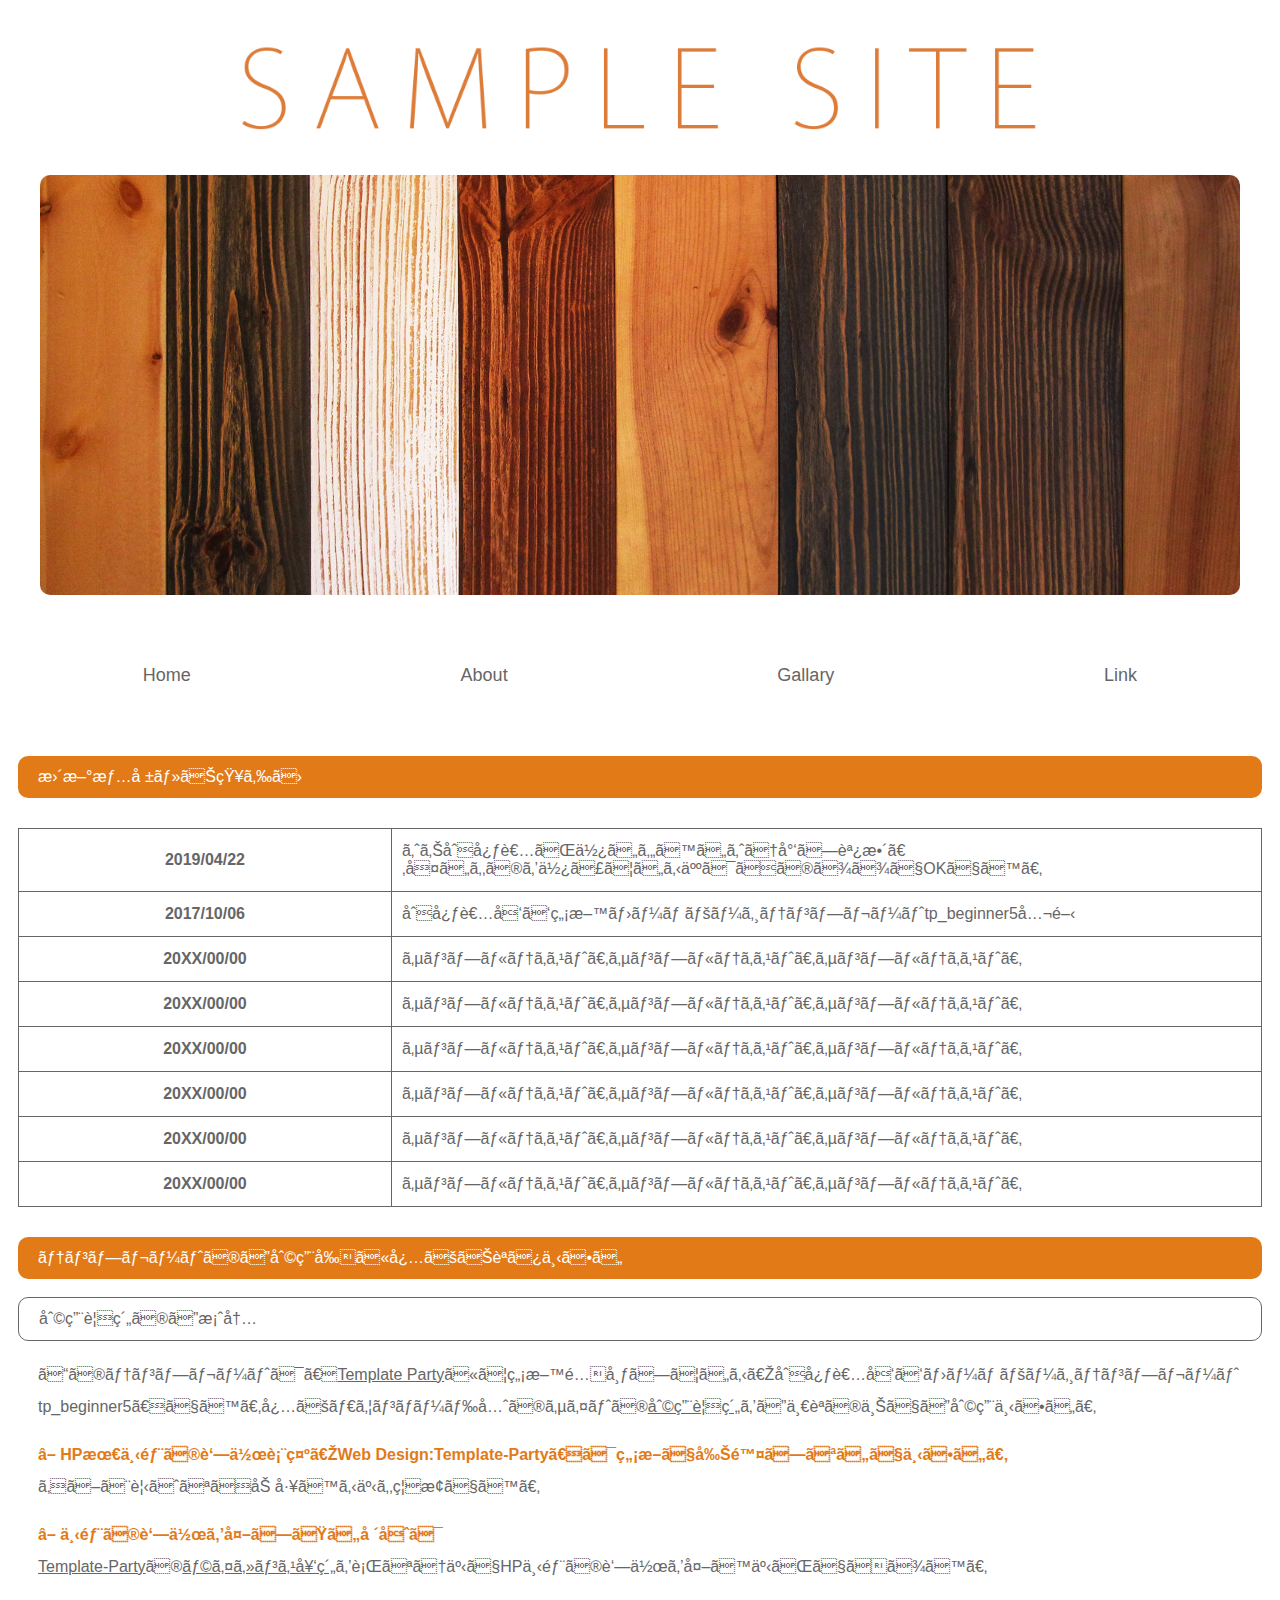
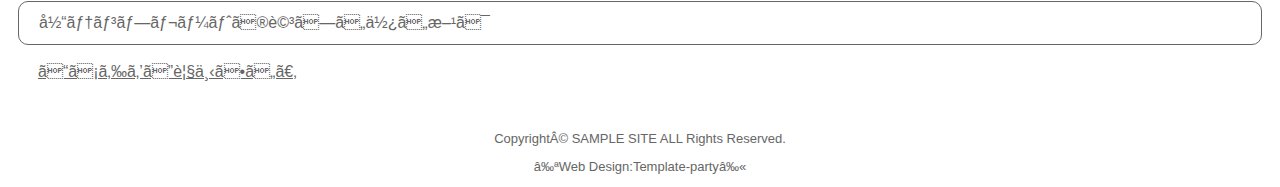
<file: index.html>
<!DOCTYPE html>
<html lang="ja">
  <head>
    <meta charset="utf=8">
    <meta name="viewport" content="width=device-width, initial-scale=1.0">
    <title>初心者向けホームページテンプレート tp_beginner5</title>
    <link rel="stylesheet" href="css/styles.css">
  </head>

  <body>
    <header>
      <img class="img1" src="img/logo.png">
      <img class="img2" src="img/mainimg.jpg">
      <nav>
        <ul>
          <li><a href="">Home</a></li>
          <li><a href="about.html">About</a></li>
          <li><a href="gallery.html">Gallary</a></li>
          <li><a href="link.html">Link</a></li>
        </ul>
      </nav>
    </header>

    <section class="info">
      <h1>更新情報・お知らせ</h1>
      <table cellspacing="18px">
        <tr>
          <th>2019/04/22</th>
          <td>より初心者が使いやすいよう少し調整。古いものを使っている人はそのままでOKです。</td>
        </tr>
        <tr>
          <th>2017/10/06</th>
          <td>初心者向け無料ホームページテンプレートtp_beginner5公開</td>
        </tr>
        <tr>
          <th>20XX/00/00</th>
          <td>サンプルテキスト。サンプルテキスト。サンプルテキスト。</td>
        </tr>
        <tr>
          <th>20XX/00/00</th>
          <td>サンプルテキスト。サンプルテキスト。サンプルテキスト。</td>
        </tr>
        <tr>
          <th>20XX/00/00</th>
          <td>サンプルテキスト。サンプルテキスト。サンプルテキスト。</td>
        </tr>
        <tr>
          <th>20XX/00/00</th>
          <td>サンプルテキスト。サンプルテキスト。サンプルテキスト。</td>
        </tr>
        <tr>
          <th>20XX/00/00</th>
          <td>サンプルテキスト。サンプルテキスト。サンプルテキスト。</td>
        </tr>
        <tr>
          <th>20XX/00/00</th>
          <td>サンプルテキスト。サンプルテキスト。サンプルテキスト。</td>
        </tr>
      </table>
    </section>

    <section class="read">
      <h1>テンプレートのご利用前に必ずお読み下さい</h1>
      <h2>利用規約のご案内</h2>
      <p>このテンプレートは、<a href="https://template-party.com/">Template Party</a>にて無料配布している『初心者向けホームページテンプレート tp_beginner5』です。必ずダウンロード先のサイトの<a href="https://template-party.com/read.html">利用規約</a>をご一読の上でご利用下さい。</p>
      <dl>
        <dt>■HP最下部の著作表示『Web Design:Template-Party』は無断で削除しないで下さい。</dt>
        <dd>わざと見えなく加工する事も禁止です。</dd>
        <dt>■下部の著作を外したい場合は</dt>
        <dd><a href="https://template-party.com/">Template-Party</a>の<a href="https://template-party.com/member.html">ライセンス契約</a>を行なう事でHP下部の著作を外す事ができます。</dd>
      </dl>
      <h2>当テンプレートの詳しい使い方は</h2>
      <a class="read1" href="">こちらをご覧下さい。</a>
    </section>

    <footer>
      <p>Copyright© <a href="">SAMPLE SITE</a> ALL Rights Reserved.</p>
      <p>≪<a href="https://template-party.com/" target="_blank">Web Design:Template-party</a>≫</p>
    </footer>

  </body>
</html>
</file>
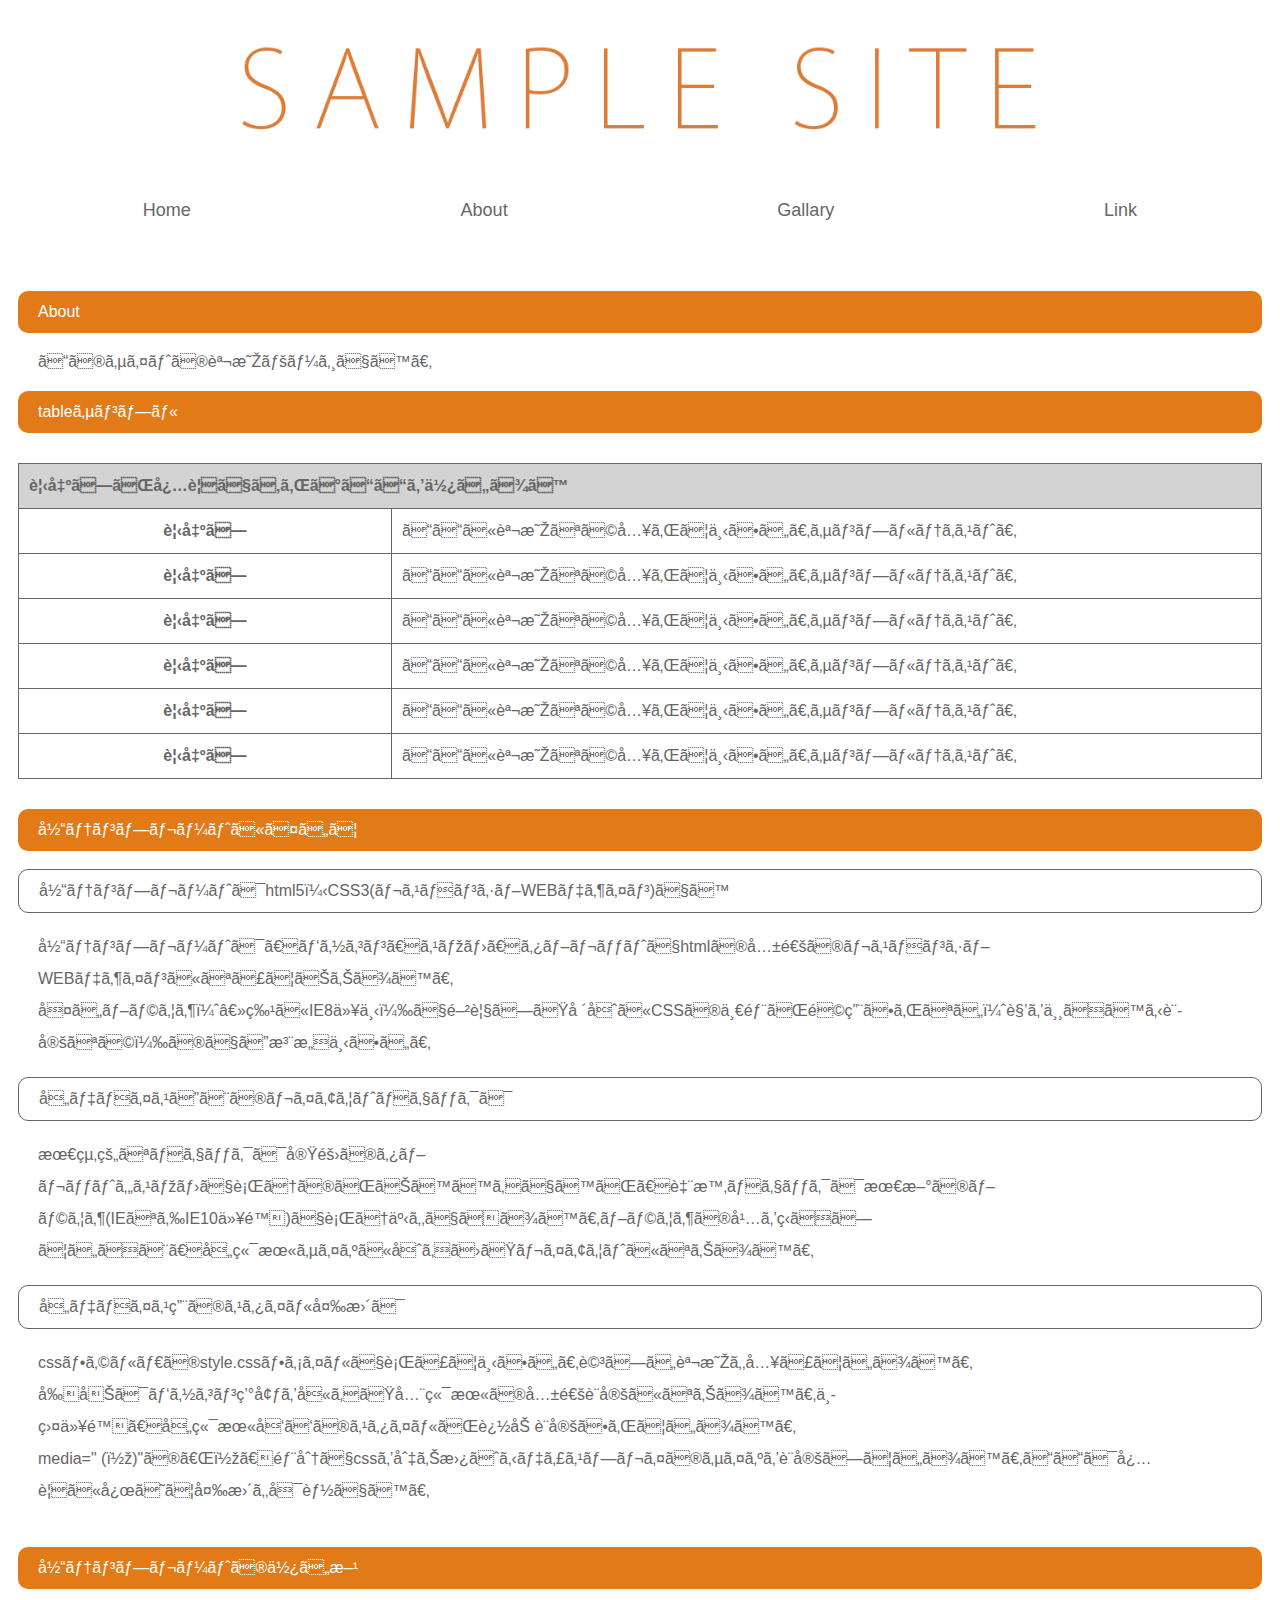
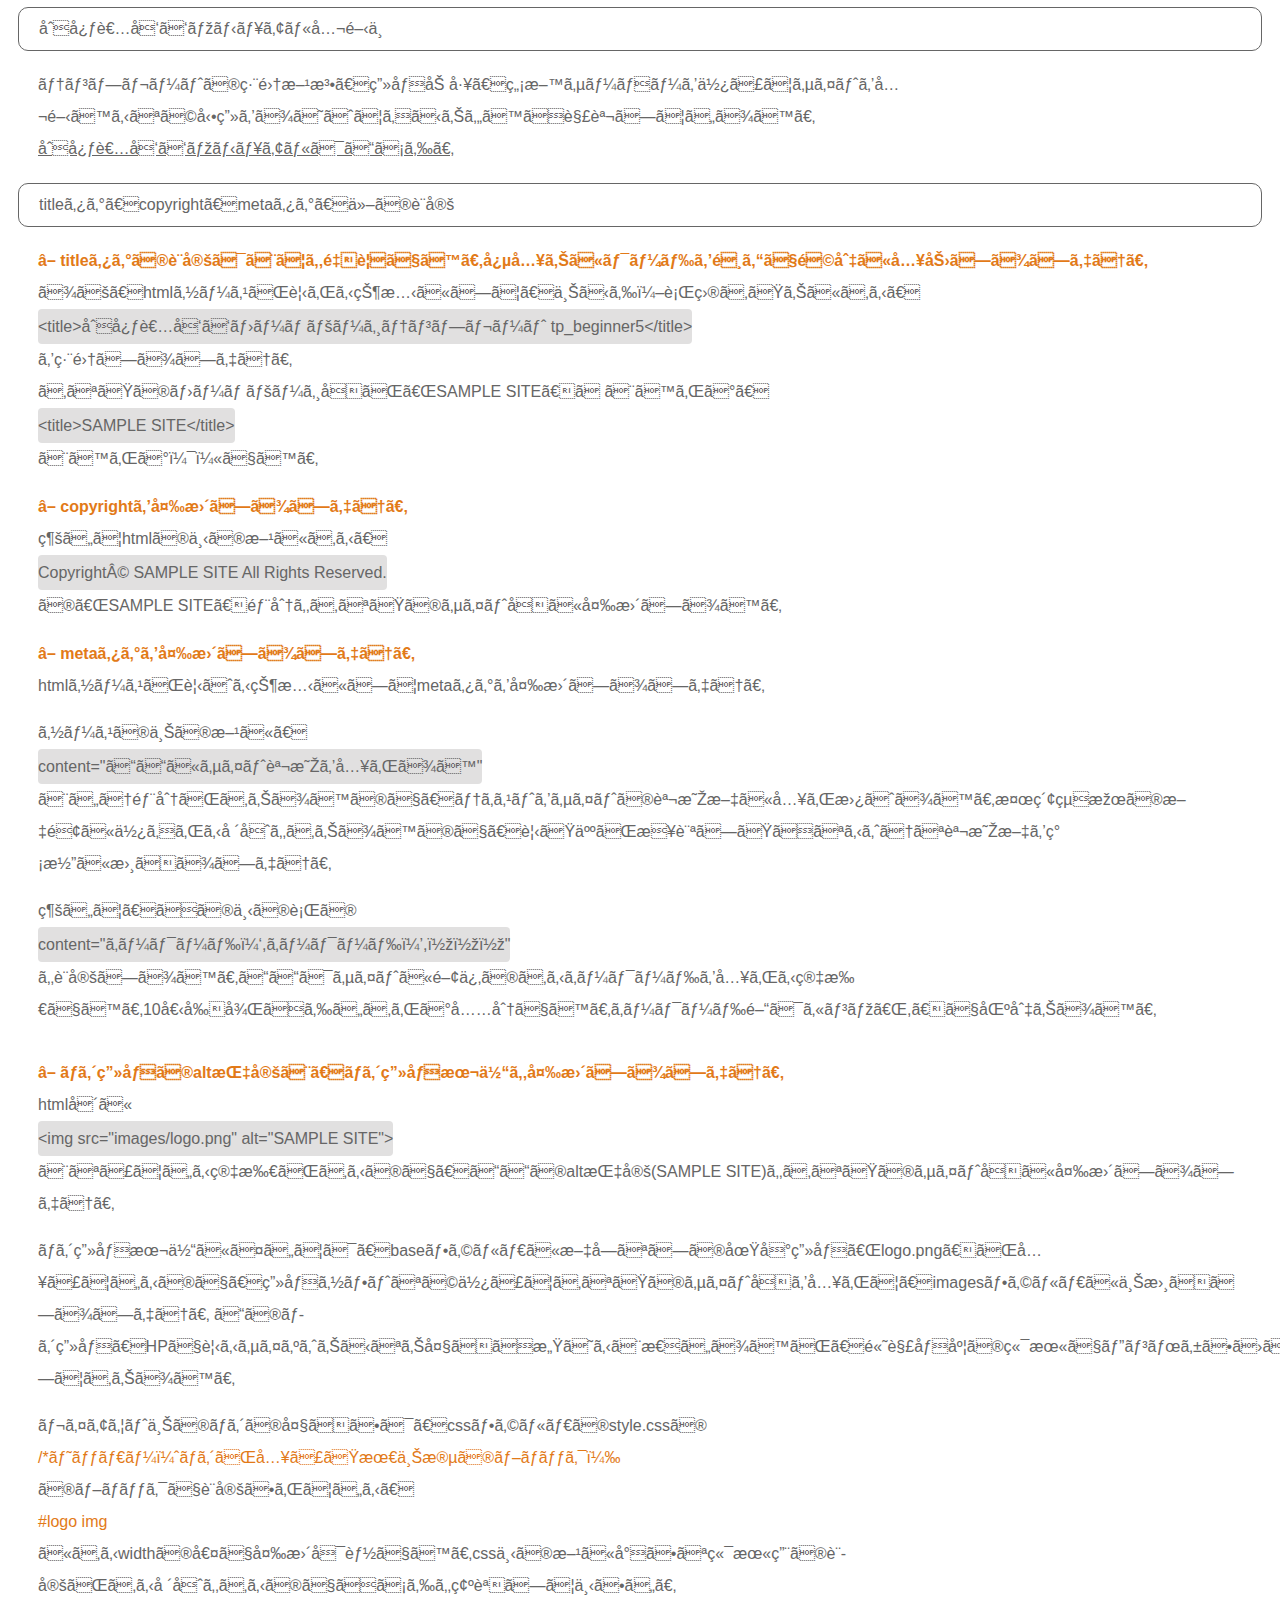
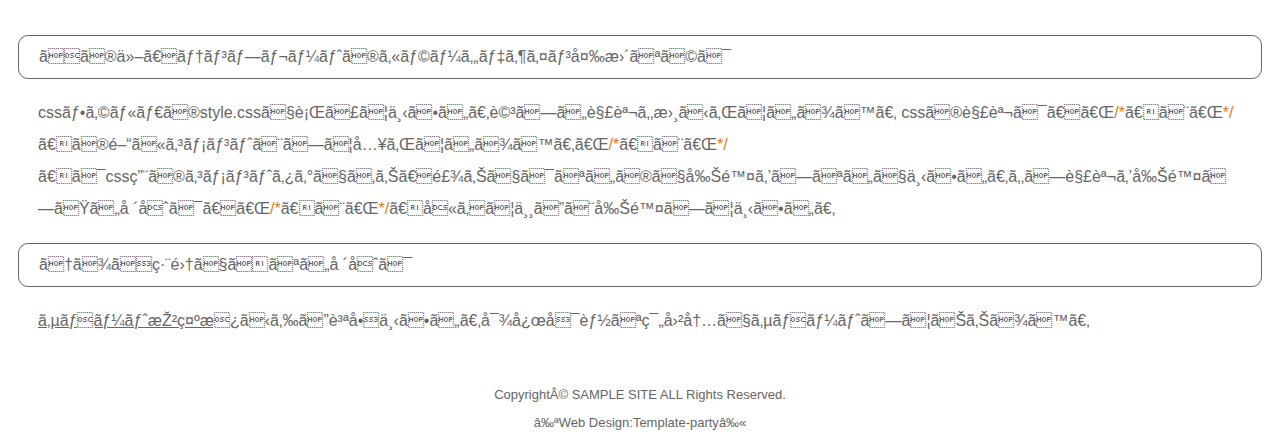
<file: about.html>
<!DOCTYPE html>
<html lang="ja">
  <head>
    <meta charset="utf=8">
    <meta name="viewport" content="width=device-width, initial-scale=1.0">
    <title>初心者向けホームページテンプレート tp_beginner5</title>
    <link rel="stylesheet" href="css/styles.css">
  </head>

  <body>
    <header>
      <img class="img1" src="img/logo.png">
      <nav>
        <ul>
          <li><a href="index.html">Home</a></li>
          <li><a href="">About</a></li>
          <li><a href="gallery.html">Gallary</a></li>
          <li><a href="link.html">Link</a></li>
        </ul>
      </nav>
    </header>

    <section class="about">
      <h1>About</h1>
      <p>このサイトの説明ページです。</p>
    </section>

    <section class="table">
      <h1>tableサンプル</h1>
      <table>
        <thead>
          <tr>
            <td colspan="2">見出しが必要であればここを使います</td>
          </tr>
        </thead>
        <tbody>
          <tr>
            <th>見出し</th>
            <td>ここに説明など入れて下さい。サンプルテキスト。</td>
          </tr>
          <tr>
            <th>見出し</th>
            <td>ここに説明など入れて下さい。サンプルテキスト。</td>
          </tr>
          <tr>
            <th>見出し</th>
            <td>ここに説明など入れて下さい。サンプルテキスト。</td>
          </tr>
          <tr>
            <th>見出し</th>
            <td>ここに説明など入れて下さい。サンプルテキスト。</td>
          </tr>
          <tr>
            <th>見出し</th>
            <td>ここに説明など入れて下さい。サンプルテキスト。</td>
          </tr>
          <tr>
            <th>見出し</th>
            <td>ここに説明など入れて下さい。サンプルテキスト。</td>
          </tr>
        </tbody>
      </table>
    </section>

    <section class="template1">
      <h1>当テンプレートについて</h1>
      <h2>当テンプレートはhtml5＋CSS3(レスポンシブWEBデザイン)です</h2>
      <p>
        当テンプレートは、パソコン、スマホ、タブレットでhtmlの共通のレスポンシブWEBデザインになっております。
      </p>
      <p>
        古いブラウザ（※特にIE8以下）で閲覧した場合にCSSの一部が適用されない（角を丸くする設定など）のでご注意下さい。
      </p>
      <h2>各デバイスごとのレイアウトチェックは</h2>
      <p>
        最終的なチェックは実際のタブレットやスマホで行うのがおすすめですが、臨時チェックは最新のブラウザ(IEならIE10以降)で行う事もできます。ブラウザの幅を狭くしていくと、各端末サイズに合わせたレイアウトになります。
      </p>
      <h2>各デバイス用のスタイル変更は</h2>
      <p>
        cssフォルダのstyle.cssファイルで行って下さい。詳しい説明も入っています。
      </p>
      <p>
        前半はパソコン環境を含めた全端末の共通設定になります。中盤以降、各端末向けのスタイルが追加設定されています。
      </p>
      <p>
        media=" (～)"の「～」部分でcssを切り替えるディスプレイのサイズを設定しています。ここは必要に応じて変更も可能です。
      </p>
    </section>

  <section class="template2">
    <h1>当テンプレートの使い方</h1>
    <h2>初心者向けマニュアル公開中</h2>
    <p>
      テンプレートの編集方法、画像加工、無料サーバーを使ってサイトを公開するなど動画をまじえてわかりやすく解説しています。
    </p>
    <a href="https://template-party.com/tips/index_beginner.html">初心者向けマニュアルはこちら。</a>
    <h2>titleタグ、copyright、metaタグ、他の設定</h2>
    <dl>
      <dt>
        ■titleタグの設定はとても重要です。念入りにワードを選んで適切に入力しましょう。
      </dt>
      <dd>まず、htmlソースが見れる状態にして、上から６行目あたりにある、<br>
        <span>&lt;title&gt;初心者向けホームページテンプレート tp_beginner5&lt;/title&gt;</span><br>
        を編集しましょう。<br>
        あなたのホームページ名が「SAMPLE SITE」だとすれば、<br>
        <span>&lt;title&gt;SAMPLE SITE&lt;/title&gt;</span><br>
        とすればＯＫです。
      </dd>

      <dt>
        ■copyrightを変更しましょう。
      </dt>
      <dd>
        続いてhtmlの下の方にある、<br>
        <span>Copyright© SAMPLE SITE All Rights Reserved.</span><br>
        の「SAMPLE SITE」部分もあなたのサイト名に変更します。
      </dd>

      <dt>
        ■metaタグを変更しましょう。
      </dt>
      <dd>
        <p>htmlソースが見える状態にしてmetaタグを変更しましょう。</p>
        <p>ソースの上の方に、<br>
          <span>content="ここにサイト説明を入れます"</span><br>
          という部分がありますので、テキストをサイトの説明文に入れ替えます。検索結果の文面に使われる場合もありますので、見た人が来訪したくなるような説明文を簡潔に書きましょう。
        </p>
        <p>
          続いて、その下の行の<br>
          <span>content="キーワード１,キーワード２,～～～"</span><br>
          も設定します。ここはサイトに関係のあるキーワードを入れる箇所です。10個前後ぐらいあれば充分です。キーワード間はカンマ「,」で区切ります。
        </p>
      </dd>

      <dt>
        ■ロゴ画像のalt指定と、ロゴ画像本体も変更しましょう。
      </dt>
      <dd>
        <p>
          html側に<br>
          <span>&lt;img src="images/logo.png" alt="SAMPLE SITE"&gt;</span><br>
          となっている箇所があるので、ここのalt指定(SAMPLE SITE)もあなたのサイト名に変更しましょう。
        </p>
        <p>
          ロゴ画像本体については、baseフォルダに文字なしの土台画像「logo.png」が入っているので、画像ソフトなど使ってあなたのサイト名を入れて、imagesフォルダに上書きしましょう。
          このロゴ画像、HPで見るサイズよりかなり大きく感じると思いますが、高解像度の端末でピンボケさせない為に適当に大きくしてあります。
        </p>
        <p class="template3">
          レイアウト上のロゴの大きさは、cssフォルダのstyle.cssの
          <span>/*ヘッダー（ロゴが入った最上段のブロック）</span>
          のブロックで設定されている、
          <span>#logo img</span>
          にあるwidthの値で変更可能です。css下の方に小さな端末用の設定がある場合もあるのでそちらも確認して下さい。
        </p>
      </dd>
    </dl>
    <h2>その他、テンプレートのカラーやデザイン変更などは</h2>
    <p class="template4">
      cssフォルダのstyle.cssで行って下さい。詳しい解説も書かれています。
      cssの解説は、「<span>/*</span>」と「<span>*/</span>」の間にコメントとして入れています。「<span>/*</span>」と「<span>*/</span>」はcss用のコメントタグであり、飾りではないので削除をしないで下さい。もし解説を削除したい場合は、「<span>/*</span>」と「<span>*/</span>」含めて丸ごと削除して下さい。
    </p>
    <h2>うまく編集できない場合は</h2>
    <p>
      <a href="https://template-party.com/bbs/" class="sapport">サポート掲示板</a>からご質問下さい。対応可能な範囲内でサポートしております。
    </p>
  </section>

  <footer>
    <p>Copyright© <a href="">SAMPLE SITE</a> ALL Rights Reserved.</p>
    <p>≪<a href="https://template-party.com/" target="_blank">Web Design:Template-party</a>≫</p>
  </footer>
</body>
</file>
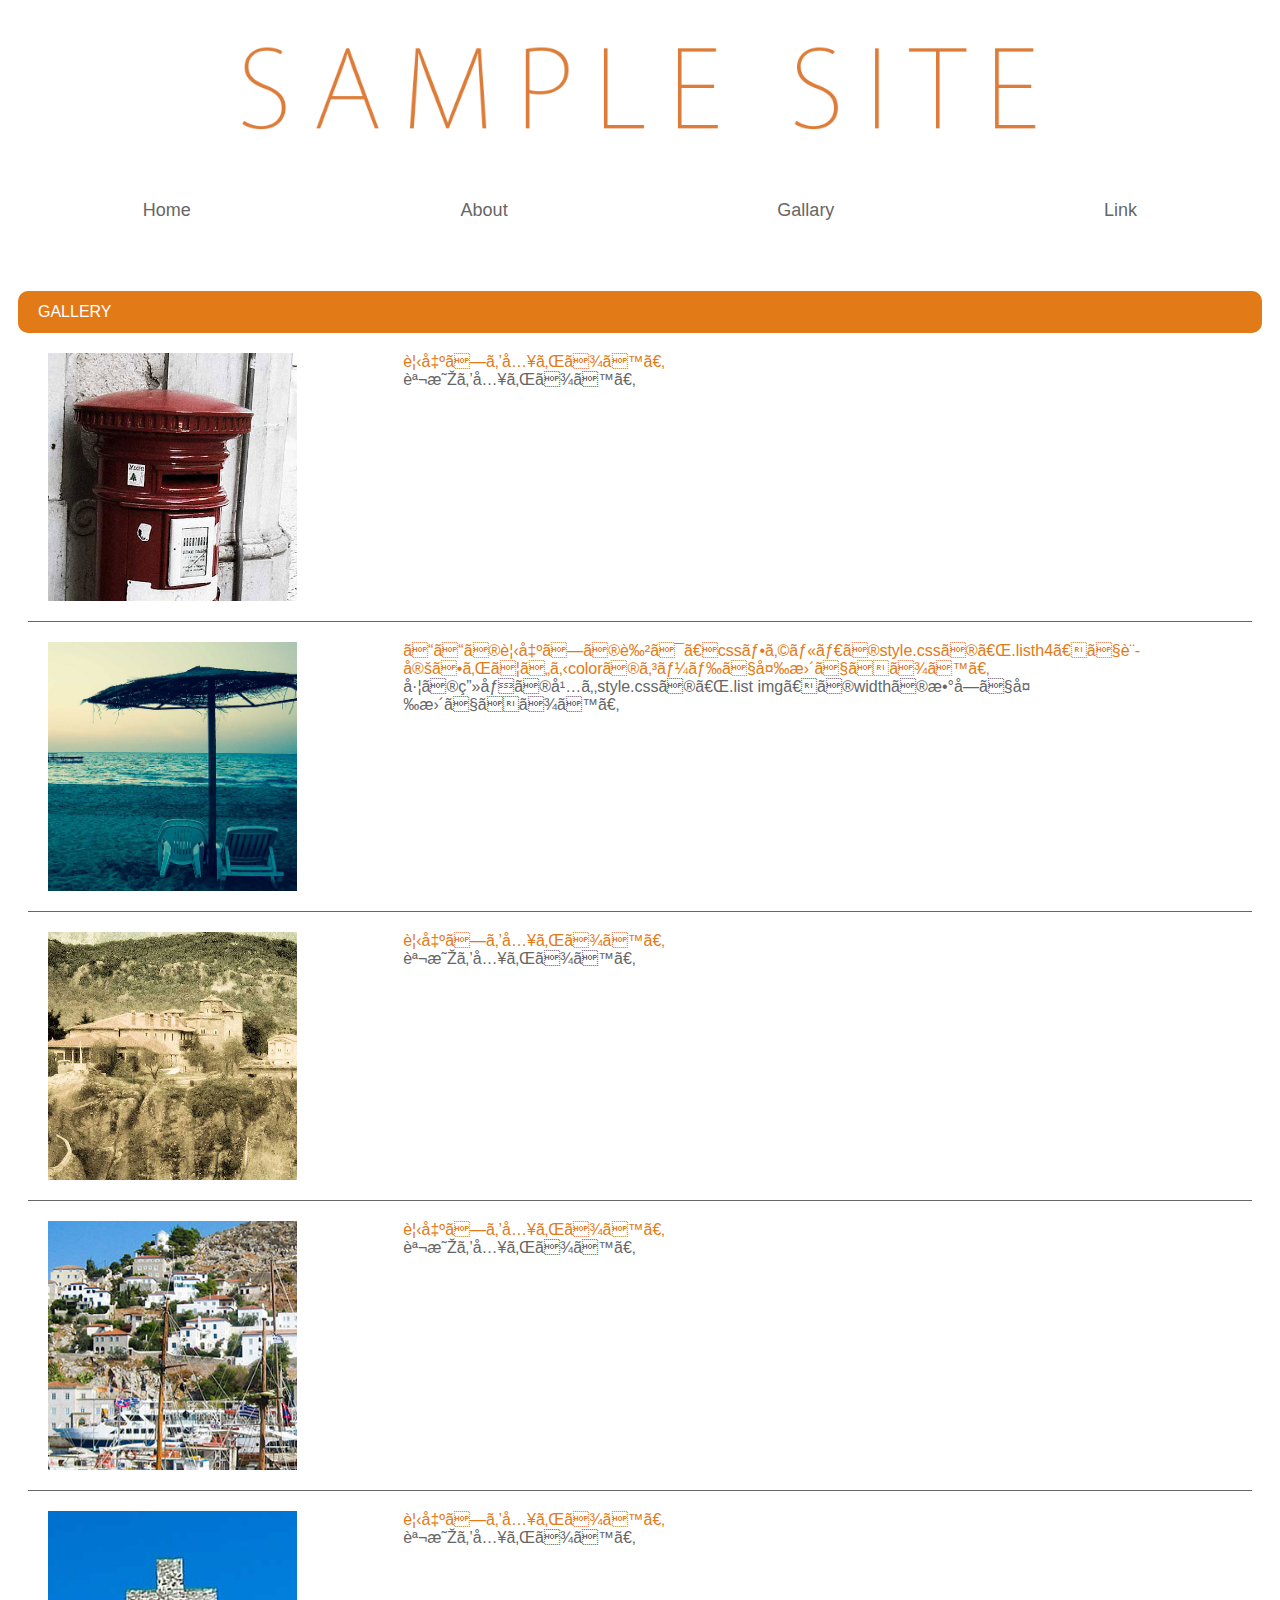
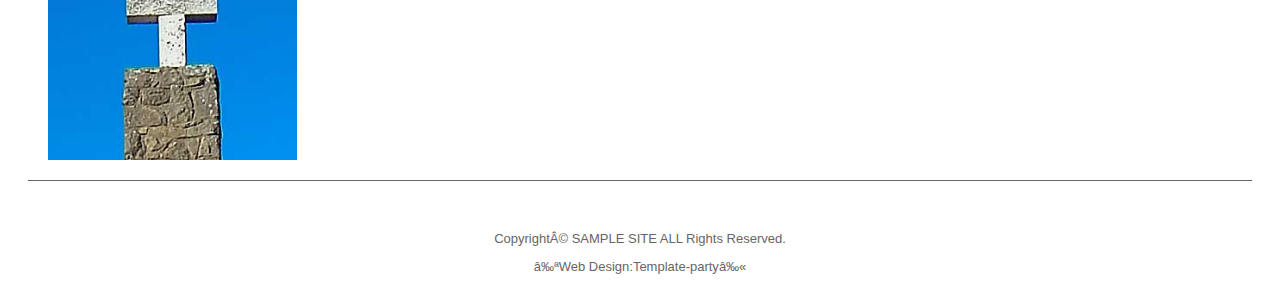
<file: gallery.html>
<!DOCTYPE html>
<html lang="ja">
  <head>
    <meta charset="utf=8">
    <meta name="viewport" content="width=device-width, initial-scale=1.0">
    <title>初心者向けホームページテンプレート tp_beginner5</title>
    <link rel="stylesheet" href="css/styles.css">
  </head>

  <body>
    <header>
      <img class="img1" src="img/logo.png">
      <nav>
        <ul>
          <li><a href="index.html">Home</a></li>
          <li><a href="about.html">About</a></li>
          <li><a href="">Gallary</a></li>
          <li><a href="link.html">Link</a></li>
        </ul>
      </nav>
    </header>

    <section class="gallery">
      <h1>GALLERY</h1>
      <div class="container">
        <div class="gallery1">
          <img src="img/sample1.jpg">
        </div>
        <div class="gallery2">
          <h2>見出しを入れます。</h2>
          <p>説明を入れます。</p>
        </div>
      </div>
      <div class="container">
        <div class="gallery1">
          <img src="img/sample2.jpg">
        </div>
        <div class="gallery2">
          <h2>
            ここの見出しの色は、cssフォルダのstyle.cssの「.listh4」で設定されているcolorのコードで変更できます。
          </h2>
          <p>
            左の画像の幅もstyle.cssの「.list img」のwidthの数字で変更できます。
          </p>
        </div>
      </div>
      <div class="container">
        <div class="gallery1">
          <img src="img/sample3.jpg">
        </div>
        <div class="gallery2">
          <h2>見出しを入れます。</h2>
          <p>説明を入れます。</p>
        </div>
      </div>
      <div class="container">
        <div class="gallery1">
          <img src="img/sample4.jpg">
        </div>
        <div class="gallery2">
          <h2>見出しを入れます。</h2>
          <p>説明を入れます。</p>
        </div>
      </div>
      <div class="container">
        <div class="gallery1">
          <img src="img/sample5.jpg">
        </div>
        <div class="gallery2">
          <h2>見出しを入れます。</h2>
          <p>説明を入れます。</p>
        </div>
      </div>
    </section>

    <footer>
      <p>Copyright© <a href="">SAMPLE SITE</a> ALL Rights Reserved.</p>
      <p>≪<a href="https://template-party.com/" target="_blank">Web Design:Template-party</a>≫</p>
    </footer>
  </body>
</html>
</file>
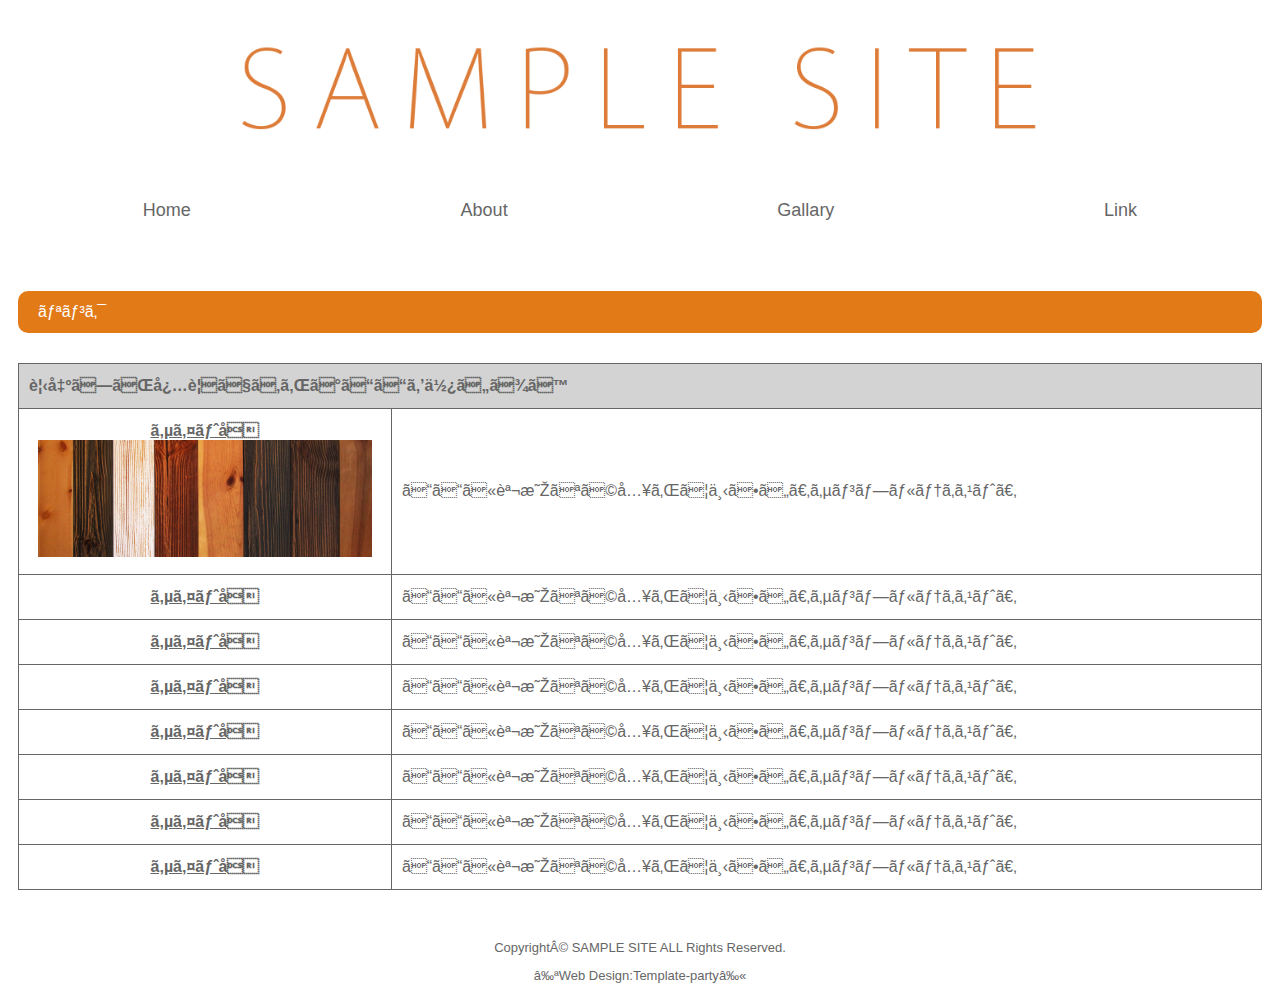
<file: link.html>
<!DOCTYPE html>
<html lang="ja">
  <head>
    <meta charset="utf=8">
    <meta name="viewport" content="width=device-width, initial-scale=1.0">
    <title>初心者向けホームページテンプレート tp_beginner5</title>
    <link rel="stylesheet" href="css/styles.css">
  </head>

  <body>
    <header>
      <img class="img1" src="img/logo.png">
      <nav>
        <ul>
          <li><a href="index.html">Home</a></li>
          <li><a href="about.html">About</a></li>
          <li><a href="gallery.html">Gallary</a></li>
          <li><a href="">Link</a></li>
        </ul>
      </nav>
    </header>

    <section class="link">
      <h1>リンク</h1>
      <table>
        <thead>
          <tr>
            <td colspan="2">見出しが必要であればここを使います</td>
          </tr>
        </thead>
        <tbody>
          <tr>
            <th>
              <a href="">サイト名</a>
              <img src="img/mainimg.jpg">
            </th>
            <td>ここに説明など入れて下さい。サンプルテキスト。</td>
          </tr>
          <tr>
            <th><a href="">サイト名</a></th>
            <td>ここに説明など入れて下さい。サンプルテキスト。</td>
          </tr>
          <tr>
            <th><a href="">サイト名</a></th>
            <td>ここに説明など入れて下さい。サンプルテキスト。</td>
          </tr>
          <tr>
            <th><a href="">サイト名</a></th>
            <td>ここに説明など入れて下さい。サンプルテキスト。</td>
          </tr>
          <tr>
            <th><a href="">サイト名</a></th>
            <td>ここに説明など入れて下さい。サンプルテキスト。</td>
          </tr>
          <tr>
            <th><a href="">サイト名</a></th>
            <td>ここに説明など入れて下さい。サンプルテキスト。</td>
          </tr>
          <tr>
            <th><a href="">サイト名</a></th>
            <td>ここに説明など入れて下さい。サンプルテキスト。</td>
          </tr>
          <tr>
            <th><a href="">サイト名</a></th>
            <td>ここに説明など入れて下さい。サンプルテキスト。</td>
          </tr>
        </tbody>
      </table>
    </section>

    <footer>
      <p>Copyright© <a href="">SAMPLE SITE</a> ALL Rights Reserved.</p>
      <p>≪<a href="https://template-party.com/" target="_blank">Web Design:Template-party</a>≫</p>
    </footer>
  </body>  
</html>
</file>
<file: css/styles.css>
body {
  color:hsl(0, 0%, 40%);
  font-family: "ヒラギノ角ゴ Pro W3", "Hiragino Kaku Gothic Pro", メイリオ, Meiryo, Osaka, "ＭＳ Ｐゴシック", "MS PGothic", sans-serif;
}

header {
  width: 100%;
}

.img1 {
  width: 65%;
  margin: 45px auto;
  display: block;
}

.img2 {
  border-radius: 10px;
  width: 95%;
  display: block;
  margin: 0 auto;
}

ul {
  padding: 0;
  list-style: none;
  display: flex;
  justify-content: space-around;
  margin: 50px auto;
}

li a {
  text-decoration: none;
  color: hsl(0, 0%, 40%);
  font-size: 18px;
  display: inline-block;
  padding: 20px 0;
  text-align: center;
}

li a:hover {
  border-bottom:hsl(29, 81%, 49%) 4px solid;

  transition: border 0.3s
}

li a:hover, p .sapport:hover, .read a:hover, tr a:hover, footer a:hover {
  color:hsl(29, 81%, 49%);
}

.info h1, .read h1, .about h1, .table h1, .template1 h1, .template2 h1, .gallery h1, .link h1 {
  font-weight: normal;
  font-size: 16px;
  color: white;
  background:hsl(29, 81%, 49%);
  padding: 12px 20px;
  border-radius: 10px;
  margin: 0 10px;
}

.read h2, .template1 h2, .template2 h2 {
  font-weight: normal;
  font-size: 16px;
  padding: 12px 20px;
  border:hsl(0, 0%, 40%) 1px solid;
  border-radius: 10px;
  margin: 18px 10px;
}

.read p, dl, .template1 p, .template2 p, .template2 a {
  line-height: 2;
  margin: 0 30px;
}

footer a {
  text-decoration: none;
}

dt {
  color: hsl(29, 81%, 49%);
  font-weight: bold;
  margin-top: 16px;
}

dd {
  margin: 0;
}

a {
  color: hsl(0, 0%, 40%);
}

.read1 {
  margin: 0 30px;
}

footer {
  text-align: center;
  font-size: 13px;
  margin-top: 50px;
}


.about p {
  margin: 20px 30px;
}

th, td {
  border:hsl(0, 0%, 40%) solid 1px;
}

table {
  border-collapse: collapse;
  margin: 30px auto;
  width: calc(100% - 20px);
}

th {
  width: 30%;
  padding: 13px 0;
}

thead tr td{
  padding: 13px 0 13px 10px;
  font-weight: bold;
  text-align: left;
  background: lightgray;
}

tbody tr td {
  width: 70%;
  padding: 13px 0 13px 10px;
}

.template2 h1 {
  margin-top: 40px;
}

span {
  background:hsl(0, 2%, 88%);
  display: inline-block;
  line-height: 35px;
  border-radius: 4px;
}

dd p {
  padding-bottom: 15px;
}

.template3 span {
  background: none;
  display: block;
  color: hsl(29, 81%, 49%);
  line-height: 2;
}

.template4 span {
  display: inline-block;
  background: none;
  color: hsl(29, 81%, 49%);
  line-height: 2;
}

p .sapport {
  margin: 0;
}

.template2 dd p {
  margin: 0;
}

.gallery div img {
  width: 70%;
  vertical-align: middle;
}

.container {
  display: flex;
  border-bottom: 1px solid;
  padding: 20px 20px;
  margin: 0 20px;
  align-items: center;
}

.gallery2 h2 {
  font-weight: normal;
  font-size: medium;
  color:hsl(29, 81%, 49%);
}

.gallery1 {
  width: 30%
}

.gallery2 {
  width: 70%;
  align-self: flex-start;
}

.gallery2 h2, .gallery2 p {
  margin: 0;
}


th img {
  width: 90%;
}
</file>
